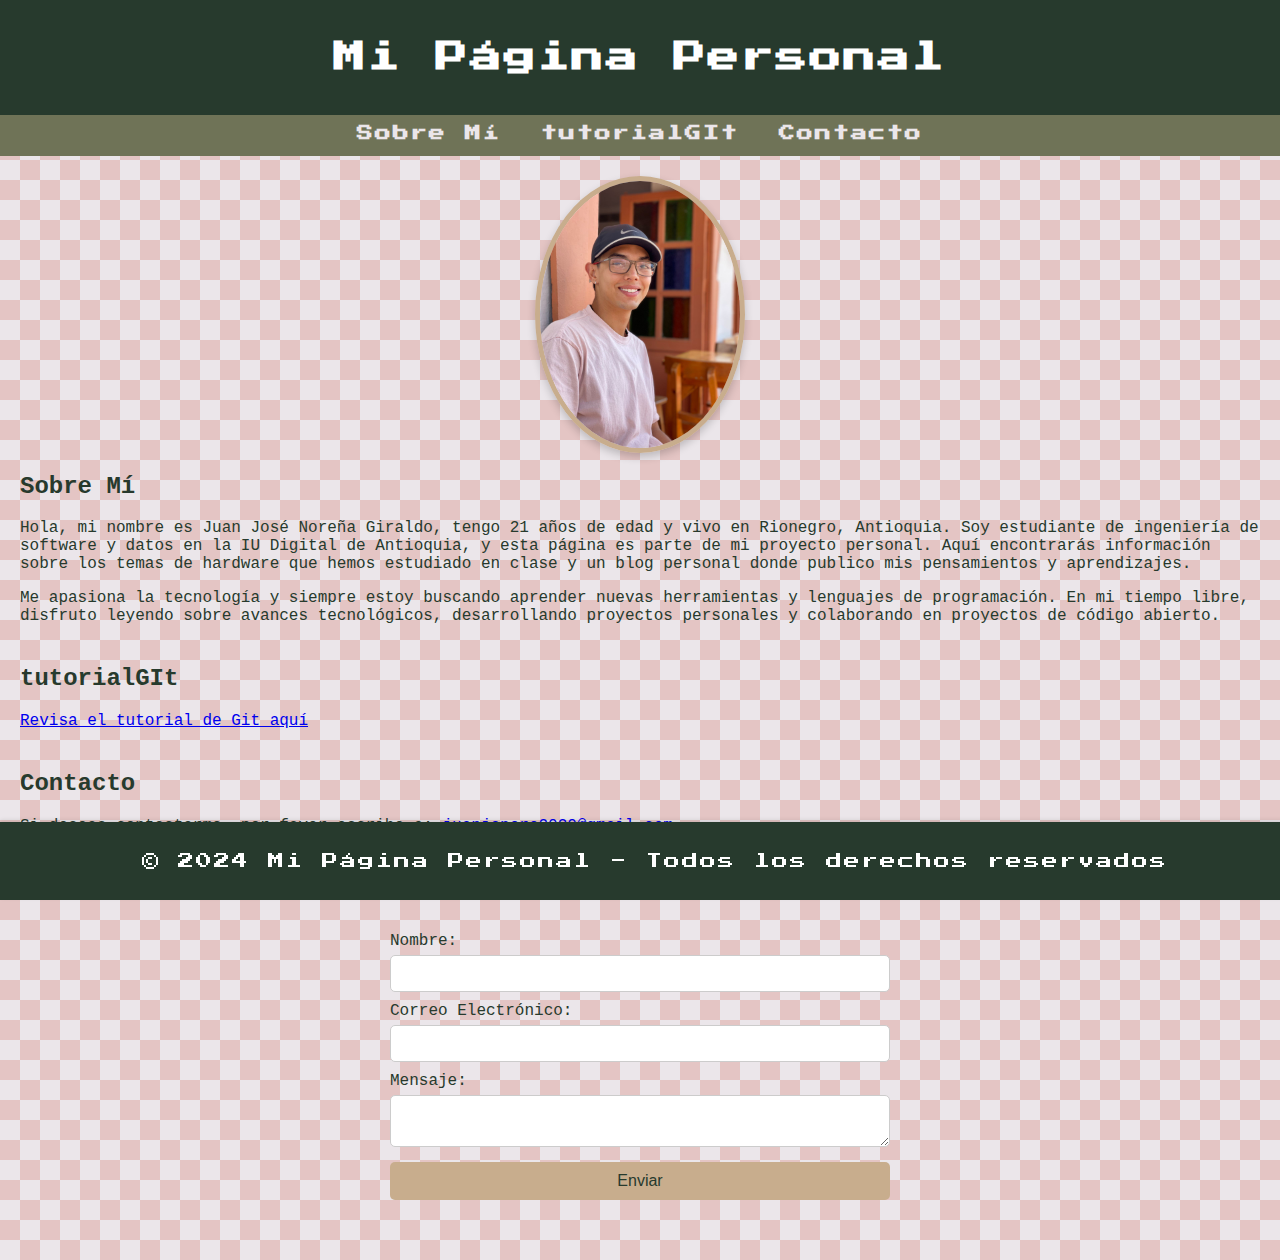
<file: index.html>
<!DOCTYPE html>
<html lang="es">
<head>
    <meta charset="UTF-8">
    <meta name="viewport" content="width=device-width, initial-scale=1.0">
    <title>Mi Página Personal</title>
    <link rel="stylesheet" href="css/styles.css">
    
    <!--FUentes retro-->
        <link href="https://fonts.googleapis.com/css2?family=Press+Start+2P&display=swap" rel="stylesheet">
        <link rel="stylesheet" href="css/styles.css">
    <!--Iconos retro-->
        <link rel="stylesheet" href="https://cdnjs.cloudflare.com/ajax/libs/font-awesome/6.4.0/css/all.min.css">
        <link rel="stylesheet" href="css/styles.css">
    <!--FOnt awesome-->
        <link rel="stylesheet" href="https://cdnjs.cloudflare.com/ajax/libs/font-awesome/6.4.0/css/all.min.css">
        <link rel="stylesheet" href="css/styles.css">   

</head>
<body>

<header>
    <h1>Mi Página Personal</h1>
</header>

<nav>
    <a href="#sobre-mi">Sobre Mí</a>
    <a href="entradas/como-utilizar-git.html">tutorialGIt</a>
    <a href="#contacto">Contacto</a>
</nav>

<main>
    <section id="sobre-mi">
        <div class="foto-container">
            <img src="imagenes/Foto1JUJONOGI.jpg" alt="Foto de Juan José" class="foto-perfil">
            <div class="dropdown-menu">
                <button class="dropbtn">Navegar</button>
                <div class="dropdown-content">
                    <a href="#sobre-mi">Sobre Mí</a>
                    <a href="#contacto">Contacto</a>
                    <a href="entradas/como-utilizar-git.html">tutorialGIt</a>
<!--Iconos a los enlace al menú desplegable-->
<div class="dropdown-content">
    <a href="#sobre-mi"><i class="fas fa-user"></i> Sobre Mí</a>
    <a href="#contacto"><i class="fas fa-envelope"></i> Contacto</a>
    <a href="entradas/como-utilizar-git.html"><i class="fas fa-blog"></i> tutorialGIt</a>
</div>

                
                </div>
            </div>
        </div>
        <h2>Sobre Mí</h2>
        <p>Hola, mi nombre es Juan José Noreña Giraldo, tengo 21 años de edad y vivo en Rionegro, Antioquia. Soy estudiante de ingeniería de software y datos en la IU Digital de Antioquia, y esta página es parte de mi proyecto personal. Aquí encontrarás información sobre los temas de hardware que hemos estudiado en clase y un blog personal donde publico mis pensamientos y aprendizajes.</p>
        <p>Me apasiona la tecnología y siempre estoy buscando aprender nuevas herramientas y lenguajes de programación. En mi tiempo libre, disfruto leyendo sobre avances tecnológicos, desarrollando proyectos personales y colaborando en proyectos de código abierto.</p>
    </section>

    <section id="tutorialGIt">
        <h2>tutorialGIt</h2>
        <a href="entradas/como-utilizar-git.html">Revisa el tutorial de Git aquí</a>
    </section>

    <section id="contacto">
        <h2>Contacto</h2>
        <p>Si deseas contactarme, por favor escribe a: <a href="mailto:juanjonore2030@gmail.com">juanjonore2030@gmail.com</a></p>
    </section>
    <!--Formulario interactivo-->

    <section id="contacto">
        <h2>Contacto</h2>
        <form id="form-contacto">
            <label for="nombre">Nombre:</label>
            <input type="text" id="nombre" name="nombre" required>
            
            <label for="email">Correo Electrónico:</label>
            <input type="email" id="email" name="email" required>
            
            <label for="mensaje">Mensaje:</label>
            <textarea id="mensaje" name="mensaje" required></textarea>
            
            <button type="submit">Enviar</button>
        </form>
        <p id="respuesta"></p>
    </section>
    
</main>

<footer>
    <p>© 2024 Mi Página Personal - Todos los derechos reservados</p>
</footer>

</body>
</html>
</file>
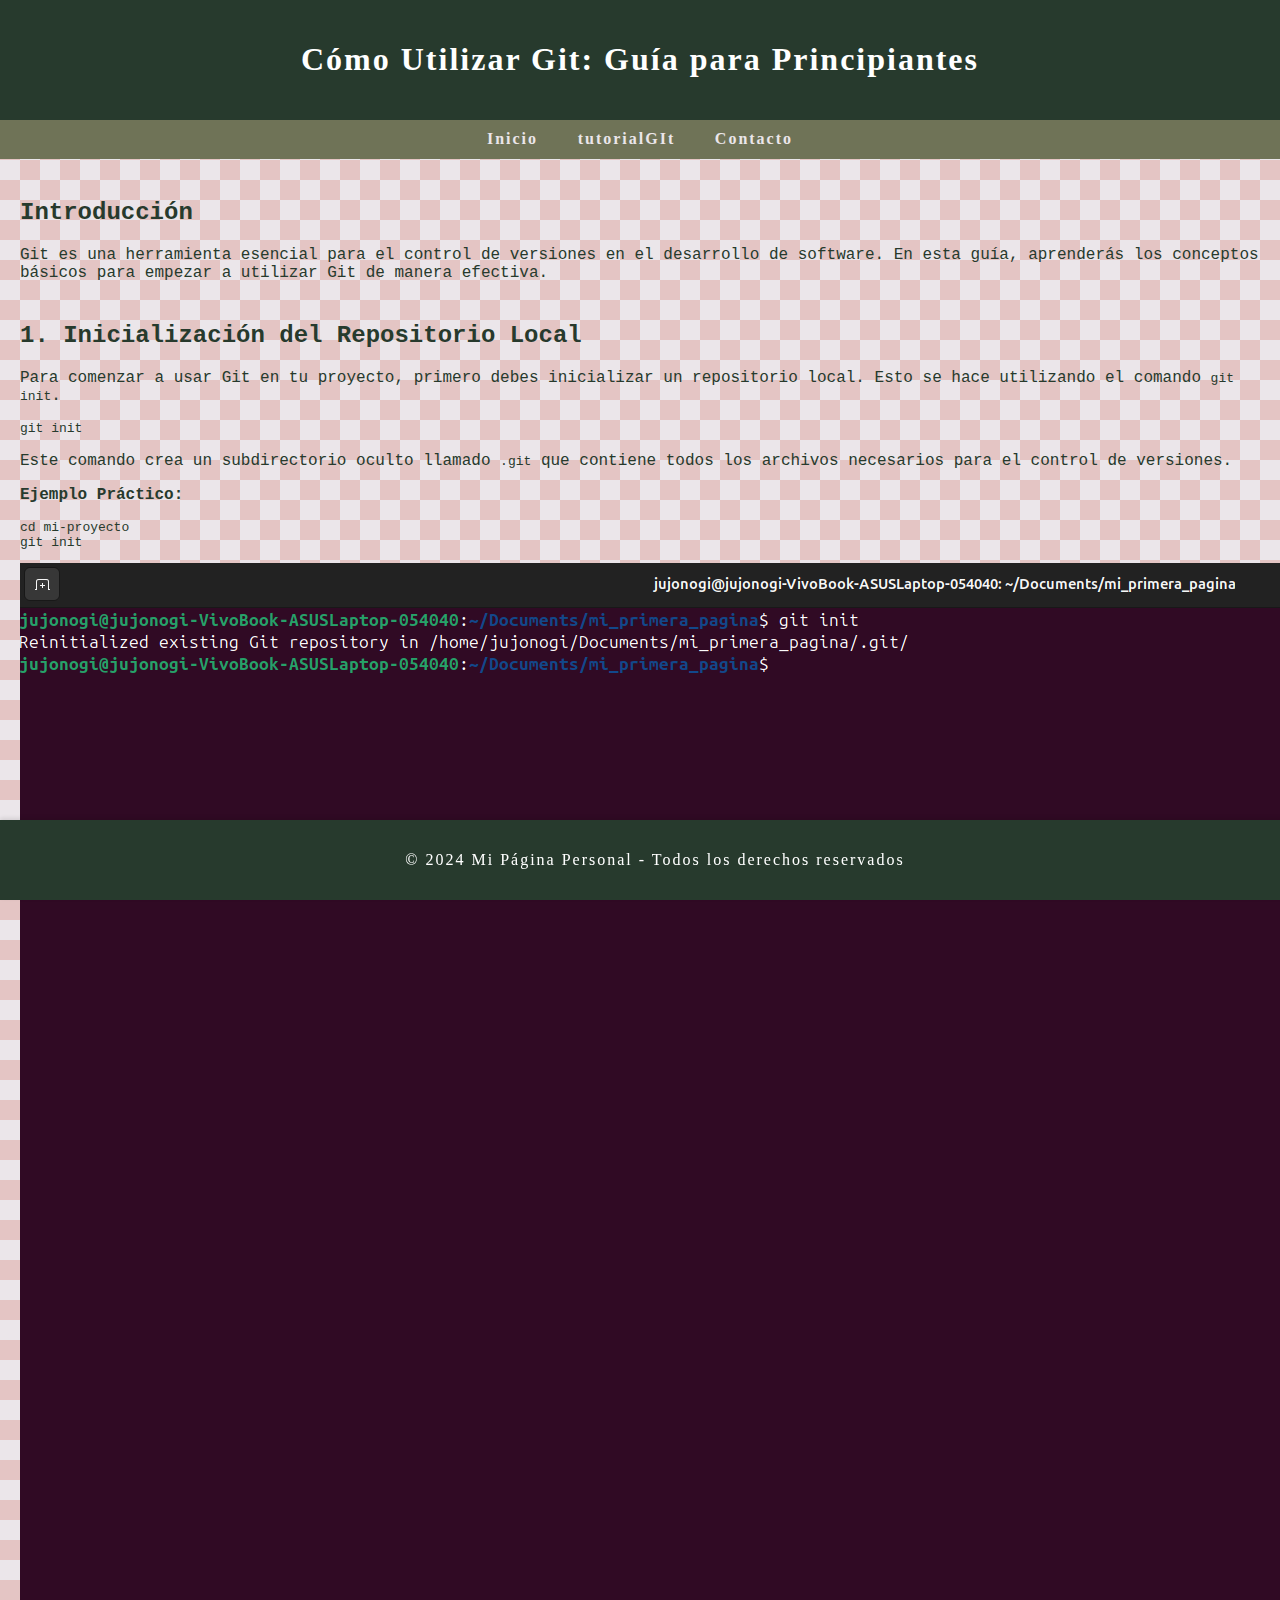
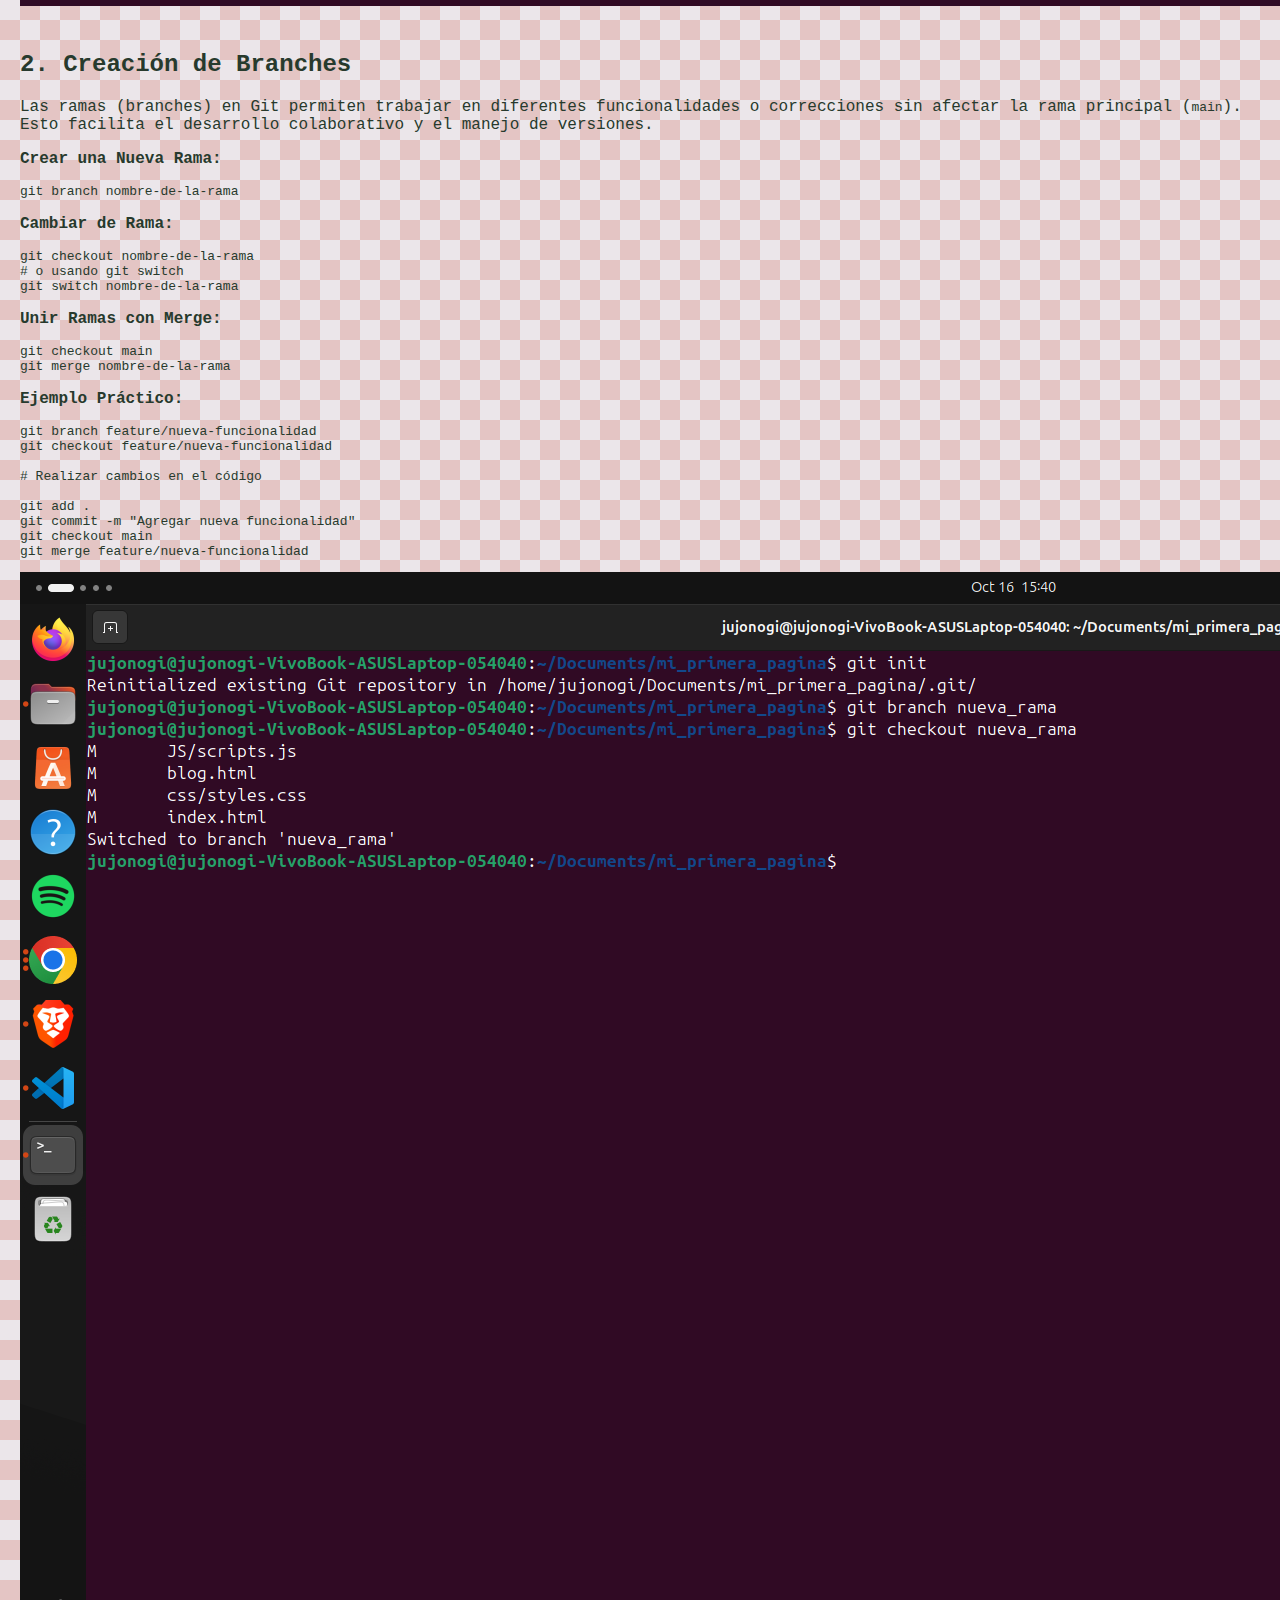
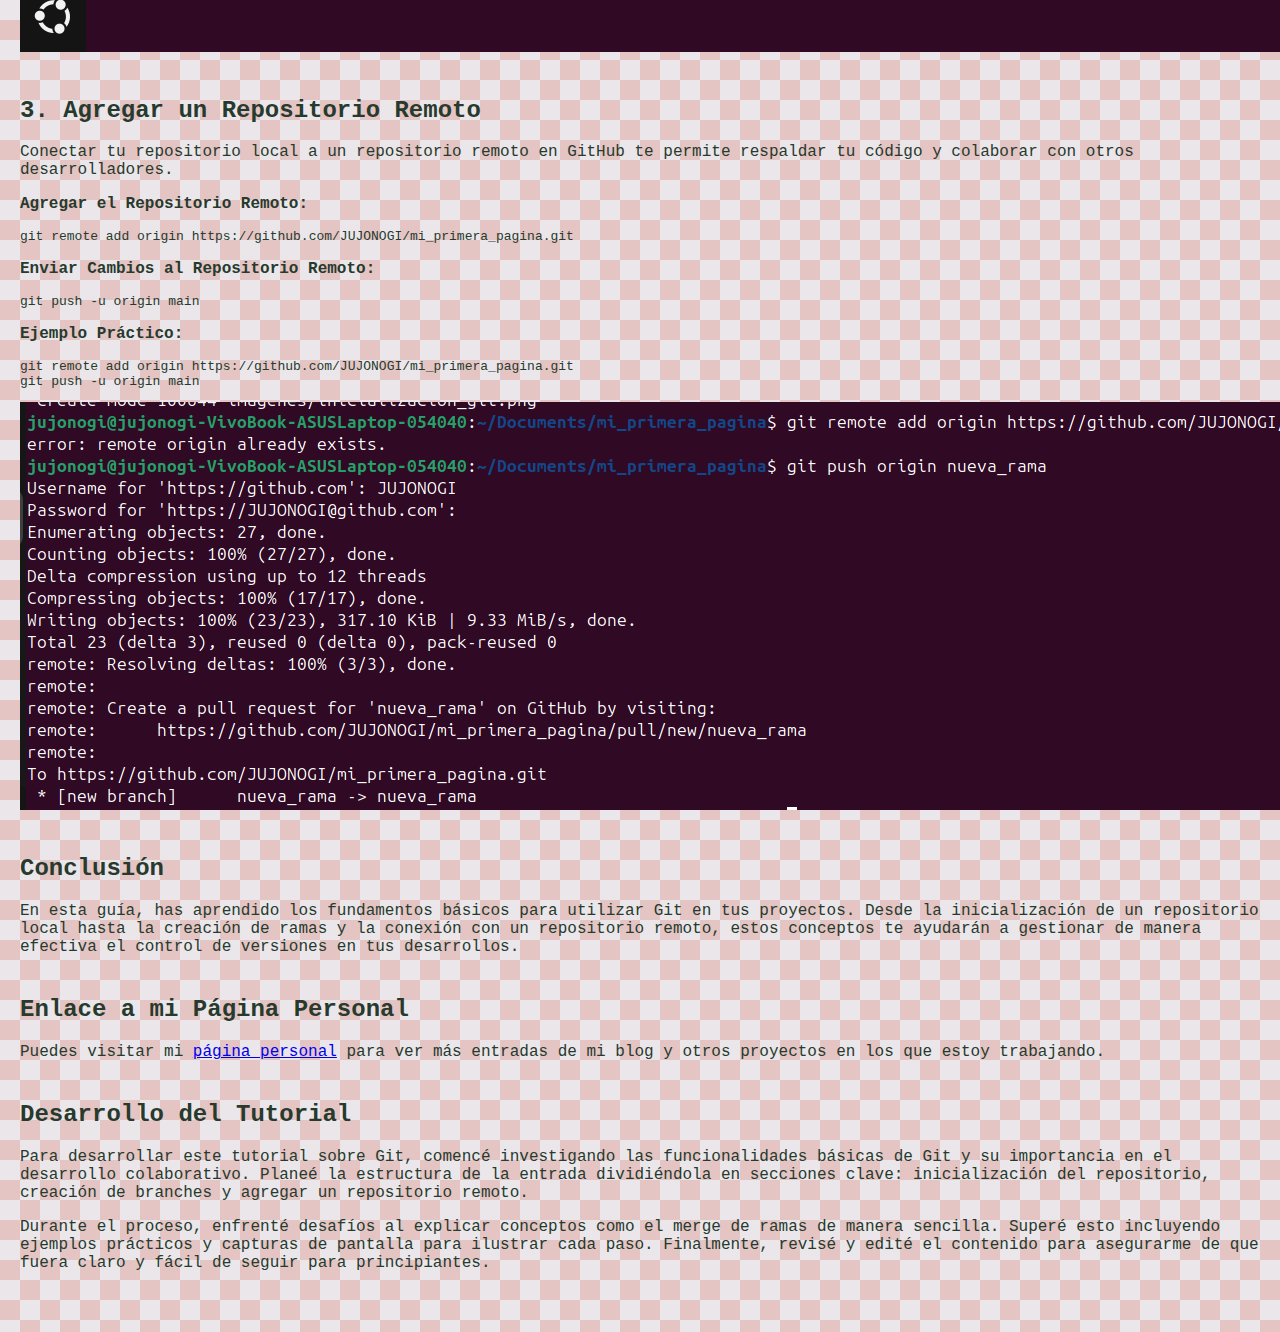
<file: entradas/como-utilizar-git.html>
<!DOCTYPE html>
<html lang="es">
<head>
    <meta charset="UTF-8">
    <meta name="viewport" content="width=device-width, initial-scale=1.0">
    <title>Cómo Utilizar Git: Guía para Principiantes</title>
    <link rel="stylesheet" href="../css/styles.css">
</head>
<body>

<header>
    <h1>Cómo Utilizar Git: Guía para Principiantes</h1>
</header>

<nav>
    <a href="../index.html">Inicio</a>
    <a href="../entradas/como-utilizar-git.html">tutorialGIt</a>
    <a href="../index.html#contacto">Contacto</a>
</nav>

<main>
    <section>
        <h2>Introducción</h2>
        <p>Git es una herramienta esencial para el control de versiones en el desarrollo de software. En esta guía, aprenderás los conceptos básicos para empezar a utilizar Git de manera efectiva.</p>
    </section>

    <section>
        <h2>1. Inicialización del Repositorio Local</h2>
        <p>Para comenzar a usar Git en tu proyecto, primero debes inicializar un repositorio local. Esto se hace utilizando el comando <code>git init</code>.</p>
        <pre><code>git init</code></pre>
        <p>Este comando crea un subdirectorio oculto llamado <code>.git</code> que contiene todos los archivos necesarios para el control de versiones.</p>
        <p><strong>Ejemplo Práctico:</strong></p>
        <pre><code>cd mi-proyecto
git init</code></pre>
        <img src="../imagenes/inicializacion_git.png" alt="Inicialización de Git">
    </section>

    <section>
        <h2>2. Creación de Branches</h2>
        <p>Las ramas (branches) en Git permiten trabajar en diferentes funcionalidades o correcciones sin afectar la rama principal (<code>main</code>). Esto facilita el desarrollo colaborativo y el manejo de versiones.</p>
        <p><strong>Crear una Nueva Rama:</strong></p>
        <pre><code>git branch nombre-de-la-rama</code></pre>
        <p><strong>Cambiar de Rama:</strong></p>
        <pre><code>git checkout nombre-de-la-rama
# o usando git switch
git switch nombre-de-la-rama</code></pre>
        <p><strong>Unir Ramas con Merge:</strong></p>
        <pre><code>git checkout main
git merge nombre-de-la-rama</code></pre>
        <p><strong>Ejemplo Práctico:</strong></p>
        <pre><code>git branch feature/nueva-funcionalidad
git checkout feature/nueva-funcionalidad

# Realizar cambios en el código

git add .
git commit -m "Agregar nueva funcionalidad"
git checkout main
git merge feature/nueva-funcionalidad</code></pre>
        <img src="../imagenes/creacion_merge_branch.png" alt="Creación y Merge de Branches">
    </section>

    <section>
        <h2>3. Agregar un Repositorio Remoto</h2>
        <p>Conectar tu repositorio local a un repositorio remoto en GitHub te permite respaldar tu código y colaborar con otros desarrolladores.</p>
        <p><strong>Agregar el Repositorio Remoto:</strong></p>
        <pre><code>git remote add origin https://github.com/JUJONOGI/mi_primera_pagina.git</code></pre>
        <p><strong>Enviar Cambios al Repositorio Remoto:</strong></p>
        <pre><code>git push -u origin main</code></pre>
        <p><strong>Ejemplo Práctico:</strong></p>
        <pre><code>git remote add origin https://github.com/JUJONOGI/mi_primera_pagina.git
git push -u origin main</code></pre>
        <img src="../imagenes/agregar_repositorio_remoto.png" alt="Agregar Repositorio Remoto">
    </section>

    <section>
        <h2>Conclusión</h2>
        <p>En esta guía, has aprendido los fundamentos básicos para utilizar Git en tus proyectos. Desde la inicialización de un repositorio local hasta la creación de ramas y la conexión con un repositorio remoto, estos conceptos te ayudarán a gestionar de manera efectiva el control de versiones en tus desarrollos.</p>
    </section>

    <section>
        <h2>Enlace a mi Página Personal</h2>
        <p>Puedes visitar mi <a href="../index.html">página personal</a> para ver más entradas de mi blog y otros proyectos en los que estoy trabajando.</p>
    </section>

    <section>
        <h2>Desarrollo del Tutorial</h2>
        <p>Para desarrollar este tutorial sobre Git, comencé investigando las funcionalidades básicas de Git y su importancia en el desarrollo colaborativo. Planeé la estructura de la entrada dividiéndola en secciones clave: inicialización del repositorio, creación de branches y agregar un repositorio remoto.</p>
        <p>Durante el proceso, enfrenté desafíos al explicar conceptos como el merge de ramas de manera sencilla. Superé esto incluyendo ejemplos prácticos y capturas de pantalla para ilustrar cada paso. Finalmente, revisé y edité el contenido para asegurarme de que fuera claro y fácil de seguir para principiantes.</p>
    </section>
</main>

<footer>
    <p>© 2024 Mi Página Personal - Todos los derechos reservados</p>
</footer>

</body>
</html>
</file>
<file: css/styles.css>
/* css/styles.css */

/* Paleta de colores */
:root {
    --color-fondo: #ebe6ea;
    --color-secundario: #e4c5c4;
    --color-terciario: #c8ad8d;
    --color-oscuro: #6f7357;
    --color-medio: #273a2d;
}

/* Estilos globales */
body {
    font-family: 'Courier New', Courier, monospace; /* Tipografía retro */
    background-color: var(--color-fondo);
    margin: 0;
    padding: 0;
    color: var(--color-medio);
}

header {
    background-color: var(--color-medio);
    color: white;
    text-align: center;
    padding: 20px 0;
    box-shadow: 0 4px 6px rgba(0,0,0,0.1);
}

nav {
    background-color: var(--color-oscuro);
    padding: 10px;
    text-align: center;
}

nav a {
    color: var(--color-fondo);
    margin: 0 15px;
    text-decoration: none;
    font-weight: bold;
}

nav a:hover {
    color: var(--color-terciario);
}

main {
    padding: 20px;
}

section {
    margin-bottom: 40px;
}

footer {
    background-color: var(--color-medio);
    color: white;
    text-align: center;
    padding: 15px;
    position: fixed;
    width: 100%;
    bottom: 0;
    box-shadow: 0 -2px 4px rgba(0,0,0,0.1);
}


/* Foto y Menú Desplegable */
.foto-container {
    position: relative;
    width: 200px;
    margin: 0 auto 20px auto;
    border: 5px solid var(--color-terciario);
    border-radius: 50%;
    overflow: hidden;
    box-shadow: 0 4px 8px rgba(0,0,0,0.2);
}

.foto-perfil {
    width: 100%;
    height: auto;
    display: block;
}

/* Menú Desplegable */
.dropdown-menu {
    position: absolute;
    top: 0;
    left: 0;
    width: 100%;
    height: 100%;
    display: flex;
    justify-content: center;
    align-items: center;
    background-color: rgba(39, 58, 45, 0.8); /* Transparente oscuro */
    opacity: 0;
    transition: opacity 0.3s ease;
}

.foto-container:hover .dropdown-menu {
    opacity: 1;
}

.dropbtn {
    background-color: var(--color-terciario);
    color: var(--color-medio);
    padding: 10px 20px;
    border: none;
    border-radius: 5px;
    cursor: pointer;
    font-size: 16px;
    font-weight: bold;
    transition: background-color 0.3s ease;
}

.dropbtn:hover {
    background-color: var(--color-oscuro);
}

.dropdown-content {
    display: none;
    position: absolute;
    top: 50%;
    transform: translateY(-50%);
    background-color: var(--color-secundario);
    min-width: 160px;
    box-shadow: 0px 8px 16px 0px rgba(0,0,0,0.2);
    border-radius: 5px;
    z-index: 1;
}

.dropdown-menu:hover .dropdown-content {
    display: block;
}

.dropdown-content a {
    color: var(--color-medio);
    padding: 12px 16px;
    text-decoration: none;
    display: block;
    text-align: center;
}

.dropdown-content a:hover {
    background-color: var(--color-fondo);
    color: var(--color-oscuro);
}

/*Patrón retro cuadrados Css-->*/

body {
    font-family: 'Courier New', Courier, monospace;
    background-color: var(--color-fondo);
    background-image: linear-gradient(45deg, #e4c5c4 25%, transparent 25%), 
                      linear-gradient(-45deg, #e4c5c4 25%, transparent 25%), 
                      linear-gradient(45deg, transparent 75%, #e4c5c4 75%), 
                      linear-gradient(-45deg, transparent 75%, #e4c5c4 75%);
    background-size: 40px 40px;
    background-position: 0 0, 0 20px, 20px -20px, -20px 0px;
}

header h1, nav a, footer p {
    font-family: 'Press Start 2P', cursive;
    letter-spacing: 2px;
}

/*estilizar iconos de menú desplegable*/

.dropdown-content a i {
    margin-right: 8px;
    color: var(--color-oscuro);
}

.dropdown-content a:hover i {
    color: var(--color-fondo);
}

/* css/styles.css */

/* Media Queries para dispositivos móviles */
@media (max-width: 768px) {
    .foto-container {
        width: 150px;
    }

    .dropbtn {
        font-size: 14px;
        padding: 8px 16px;
    }

    nav a {
        margin: 0 10px;
        font-size: 14px;
    }
}

@media (max-width: 480px) {
    .foto-container {
        width: 120px;
    }

    .dropbtn {
        font-size: 12px;
        padding: 6px 12px;
    }

    nav a {
        margin: 0 5px;
        font-size: 12px;
    }
}

/* estilizar formulario css/styles.css */

form {
    display: flex;
    flex-direction: column;
    max-width: 500px;
    margin: auto;
}

label {
    margin-top: 10px;
}

input, textarea {
    padding: 10px;
    margin-top: 5px;
    border: 1px solid #ccc;
    border-radius: 5px;
}

button {
    margin-top: 15px;
    padding: 10px;
    background-color: var(--color-terciario);
    color: var(--color-medio);
    border: none;
    border-radius: 5px;
    cursor: pointer;
    font-size: 16px;
    transition: background-color 0.3s ease;
}

button:hover {
    background-color: var(--color-oscuro);
}

#respuesta {
    margin-top: 10px;
    color: var(--color-oscuro);
    font-weight: bold;
    text-align: center;
}
</file>
